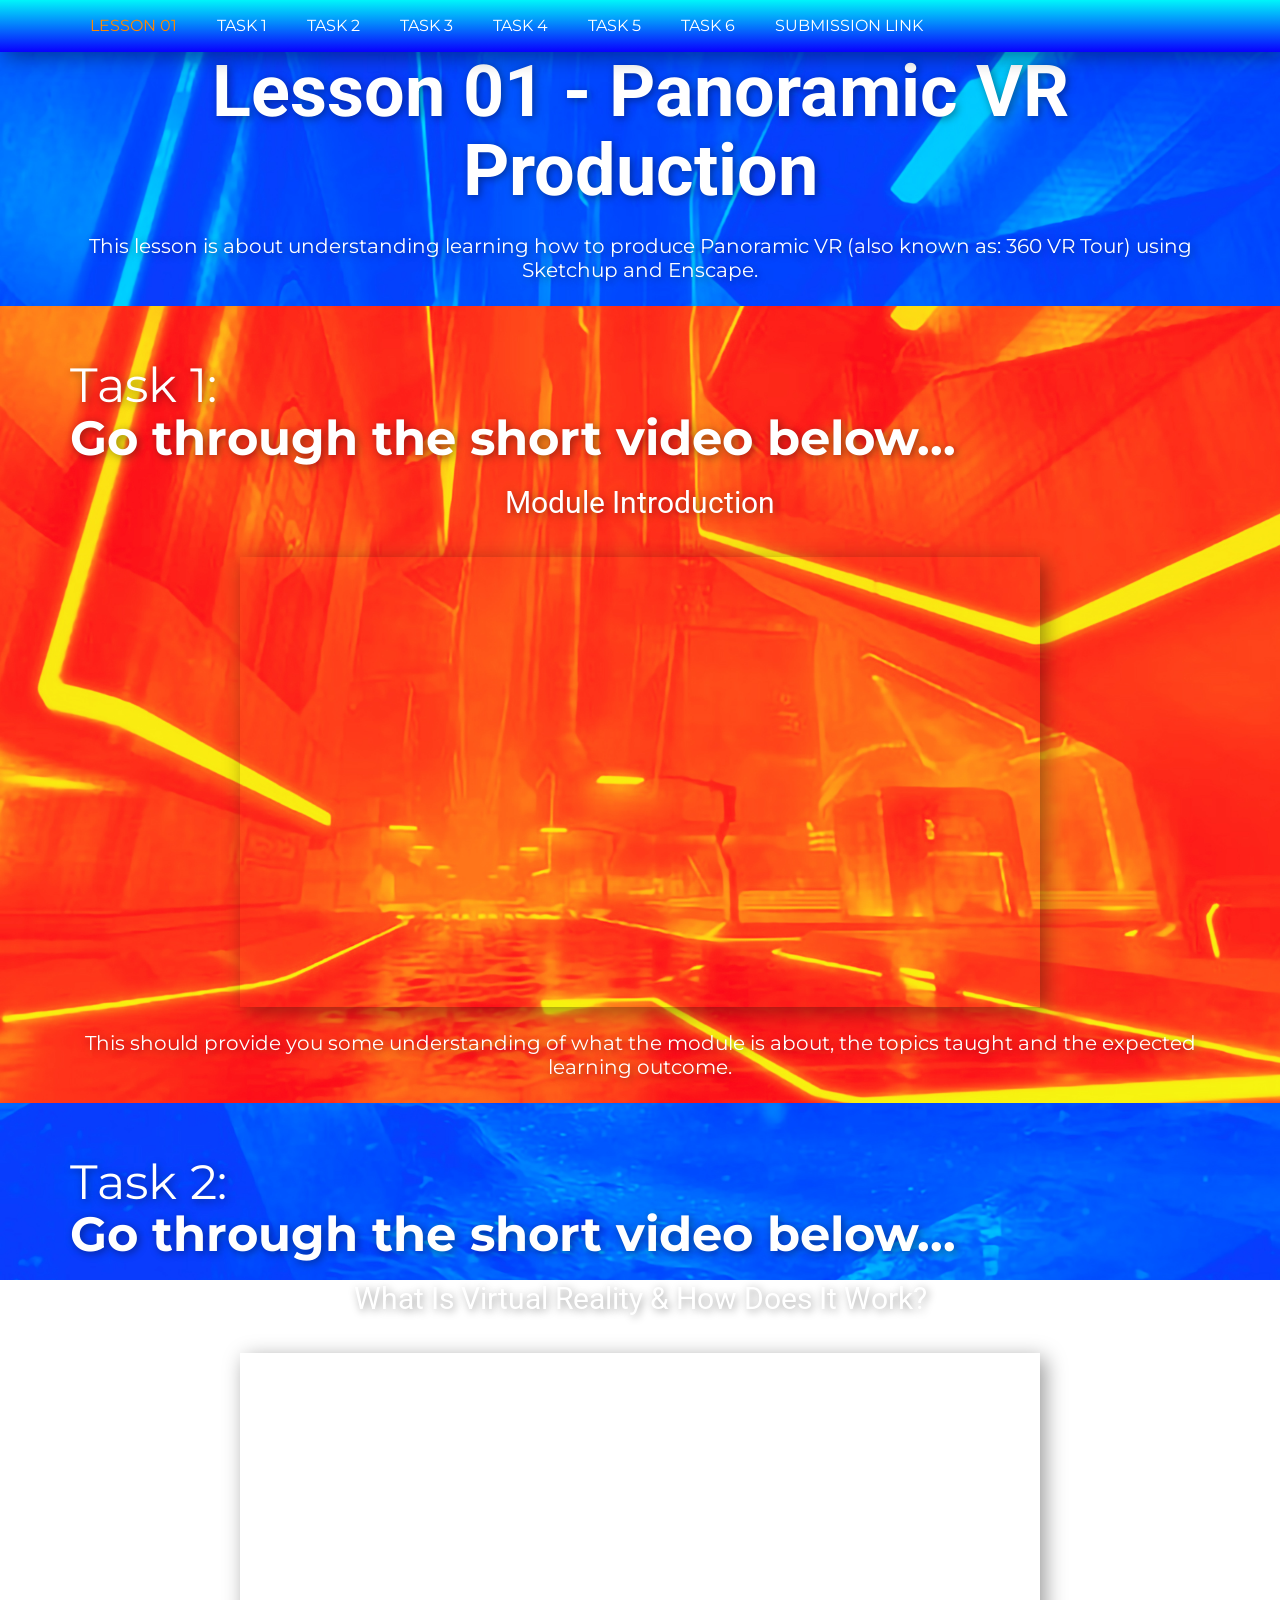
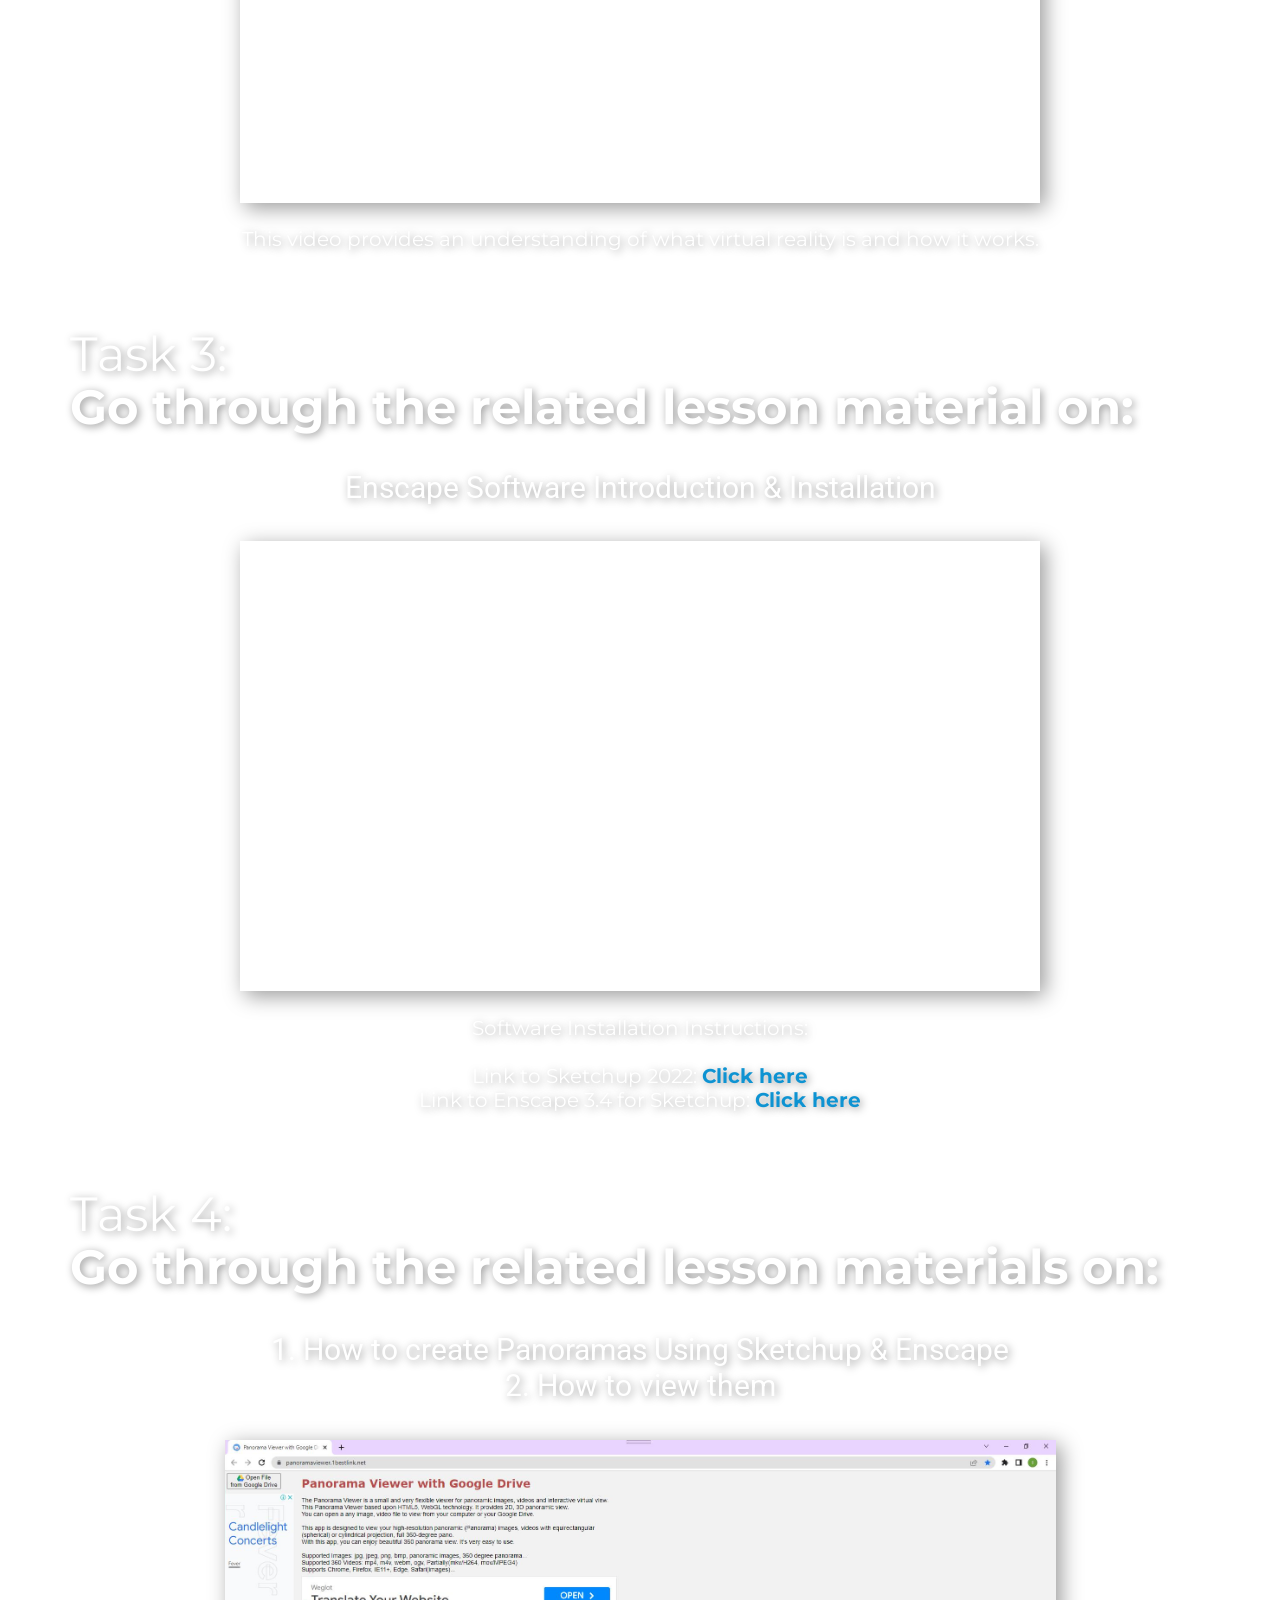
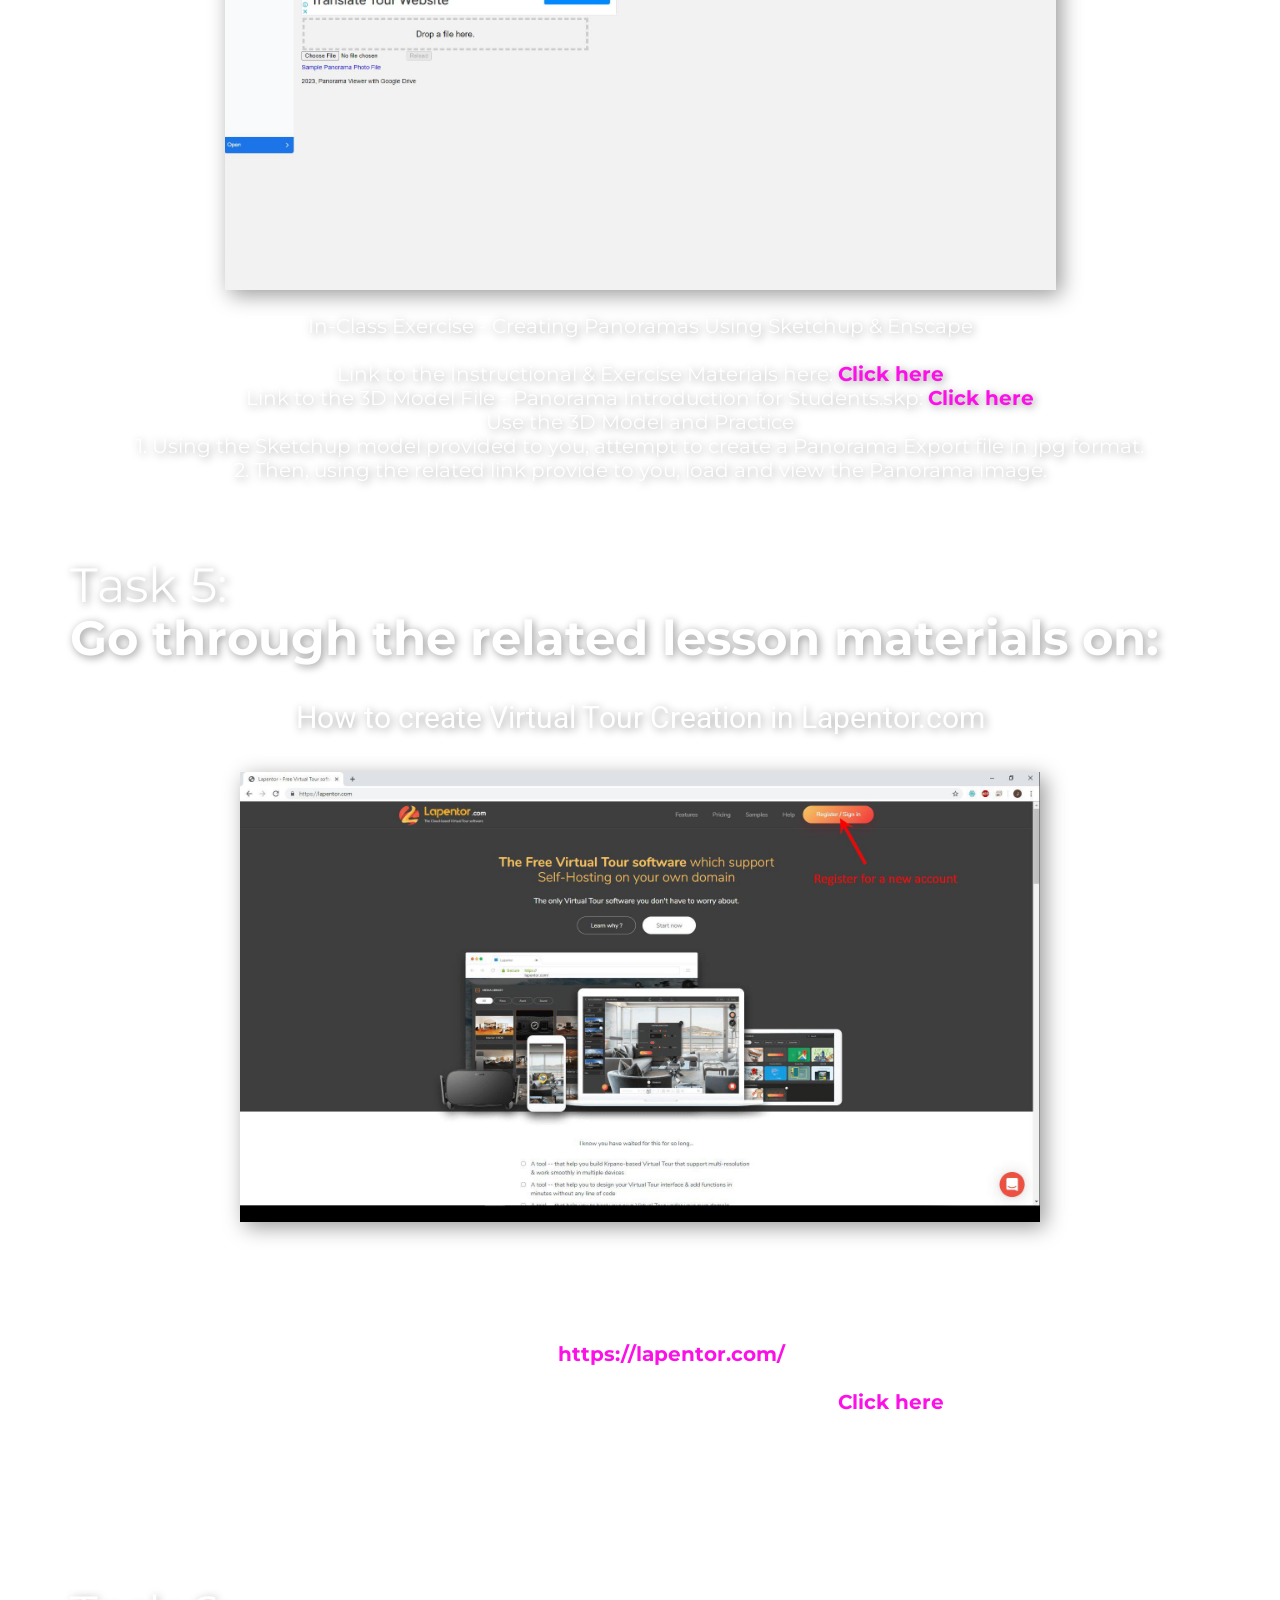
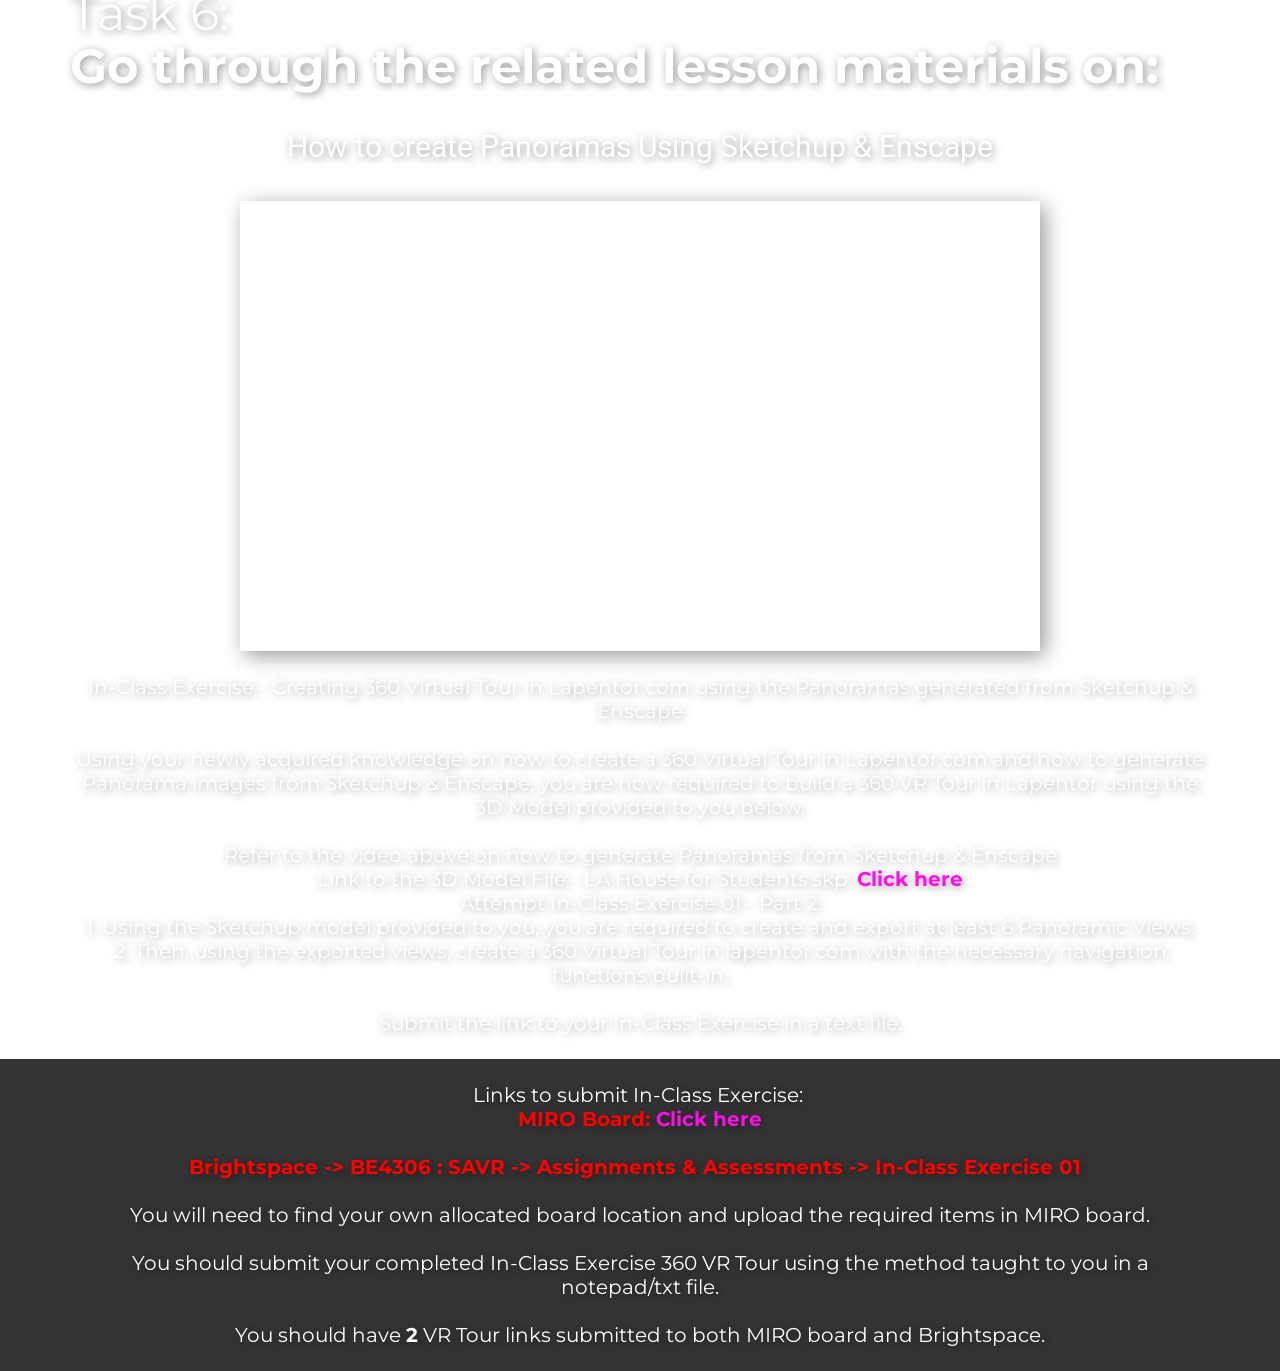
<file: index.html>
<!DOCTYPE html>
<html style="font-size: 16px;" lang="en"><head>
    <meta name="viewport" content="width=device-width, initial-scale=1.0">
    <meta charset="utf-8">
    <meta name="keywords" content="Lesson 01 -&nbsp;Lesson Title Name, Topic Title 01:Topic Name, Topic Title 02:Topic Name">
    <meta name="description" content="">
    <title>Lesson 01</title>
    <link rel="stylesheet" href="nicepage.css" media="screen">
<link rel="stylesheet" href="Lesson-01.css" media="screen">
    <script class="u-script" type="text/javascript" src="jquery.js" defer=""></script>
    <script class="u-script" type="text/javascript" src="nicepage.js" defer=""></script>
    <meta name="generator" content="Nicepage 6.3.1, nicepage.com">
    <link id="u-theme-google-font" rel="stylesheet" href="https://fonts.googleapis.com/css?family=Roboto:100,100i,300,300i,400,400i,500,500i,700,700i,900,900i|Open+Sans:300,300i,400,400i,500,500i,600,600i,700,700i,800,800i">
    <link id="u-page-google-font" rel="stylesheet" href="https://fonts.googleapis.com/css?family=Montserrat:100,100i,200,200i,300,300i,400,400i,500,500i,600,600i,700,700i,800,800i,900,900i">
    
    
    
    
    
    
    
    
    
    
    
    <script type="application/ld+json">{
		"@context": "http://schema.org",
		"@type": "Organization",
		"name": ""
}</script>
    <meta name="theme-color" content="#fc10e7">
    <meta property="og:title" content="Lesson 01">
    <meta property="og:type" content="website">
  <meta data-intl-tel-input-cdn-path="intlTelInput/"></head>
  <body data-home-page="Lesson-01.html" data-home-page-title="Lesson 01" data-path-to-root="./" data-include-products="false" class="u-body u-image u-overlap u-xl-mode" data-lang="en" style="background-position: 50% 50%; background-attachment: fixed; background-image: url(&quot;images/04.3.jpg&quot;);"><header class="u-box-shadow u-clearfix u-gradient u-header u-sticky u-sticky-53bc u-header" id="Menu"><div class="u-clearfix u-sheet u-valign-middle u-sheet-1">
        <nav class="u-align-right-md u-align-right-sm u-align-right-xs u-menu u-menu-one-level u-menu-open-right u-offcanvas u-menu-1">
          <div class="menu-collapse u-custom-font u-font-montserrat" style="font-size: 1rem; letter-spacing: 0px; text-transform: uppercase; font-weight: 500;">
            <a class="u-button-style u-custom-hover-color u-custom-left-right-menu-spacing u-custom-padding-bottom u-custom-text-active-color u-custom-text-color u-custom-text-hover-color u-custom-text-shadow u-custom-top-bottom-menu-spacing u-nav-link u-text-active-palette-1-base u-text-hover-palette-2-base u-text-white" href="#">
              <svg class="u-svg-link" viewBox="0 0 24 24"><use xmlns:xlink="http://www.w3.org/1999/xlink" xlink:href="#menu-hamburger"></use></svg>
              <svg class="u-svg-content" version="1.1" id="menu-hamburger" viewBox="0 0 16 16" x="0px" y="0px" xmlns:xlink="http://www.w3.org/1999/xlink" xmlns="http://www.w3.org/2000/svg"><g><rect y="1" width="16" height="2"></rect><rect y="7" width="16" height="2"></rect><rect y="13" width="16" height="2"></rect>
</g></svg>
            </a>
          </div>
          <div class="u-custom-menu u-nav-container">
            <ul class="u-custom-font u-font-montserrat u-nav u-unstyled u-nav-1"><li class="u-nav-item"><a class="u-button-style u-nav-link u-text-active-custom-color-5 u-text-body-alt-color u-text-hover-custom-color-4" href="Lesson-01.html" style="padding: 18px 20px;">Lesson 01</a>
</li><li class="u-nav-item"><a class="u-button-style u-nav-link u-text-active-custom-color-5 u-text-body-alt-color u-text-hover-custom-color-4" href="Lesson-01.html#Task1" style="padding: 18px 20px;">Task 1</a>
</li><li class="u-nav-item"><a class="u-button-style u-nav-link u-text-active-custom-color-5 u-text-body-alt-color u-text-hover-custom-color-4" href="Lesson-01.html#Task2" style="padding: 18px 20px;">Task 2</a>
</li><li class="u-nav-item"><a class="u-button-style u-nav-link u-text-active-custom-color-5 u-text-body-alt-color u-text-hover-custom-color-4" href="Lesson-01.html#Task3" style="padding: 18px 20px;">Task 3</a>
</li><li class="u-nav-item"><a class="u-button-style u-nav-link u-text-active-custom-color-5 u-text-body-alt-color u-text-hover-custom-color-4" href="Lesson-01.html#Task4" style="padding: 18px 20px;">Task 4</a>
</li><li class="u-nav-item"><a class="u-button-style u-nav-link u-text-active-custom-color-5 u-text-body-alt-color u-text-hover-custom-color-4" href="Lesson-01.html#Task5" style="padding: 18px 20px;">Task 5</a>
</li><li class="u-nav-item"><a class="u-button-style u-nav-link u-text-active-custom-color-5 u-text-body-alt-color u-text-hover-custom-color-4" href="Lesson-01.html#Task6" style="padding: 18px 20px;">Task 6</a>
</li><li class="u-nav-item"><a class="u-button-style u-nav-link u-text-active-custom-color-5 u-text-body-alt-color u-text-hover-custom-color-4" href="Lesson-01.html#Submission_Link" style="padding: 18px 20px;">Submission Link</a>
</li></ul>
          </div>
          <div class="u-custom-menu u-nav-container-collapse">
            <div class="u-black u-container-style u-inner-container-layout u-opacity u-opacity-75 u-sidenav">
              <div class="u-inner-container-layout u-sidenav-overflow">
                <div class="u-menu-close"></div>
                <ul class="u-align-center u-nav u-popupmenu-items u-unstyled u-nav-2"><li class="u-nav-item"><a class="u-button-style u-nav-link" href="Lesson-01.html">Lesson 01</a>
</li><li class="u-nav-item"><a class="u-button-style u-nav-link" href="Lesson-01.html#Task1">Task 1</a>
</li><li class="u-nav-item"><a class="u-button-style u-nav-link" href="Lesson-01.html#Task2">Task 2</a>
</li><li class="u-nav-item"><a class="u-button-style u-nav-link" href="Lesson-01.html#Task3">Task 3</a>
</li><li class="u-nav-item"><a class="u-button-style u-nav-link" href="Lesson-01.html#Task4">Task 4</a>
</li><li class="u-nav-item"><a class="u-button-style u-nav-link" href="Lesson-01.html#Task5">Task 5</a>
</li><li class="u-nav-item"><a class="u-button-style u-nav-link" href="Lesson-01.html#Task6">Task 6</a>
</li><li class="u-nav-item"><a class="u-button-style u-nav-link" href="Lesson-01.html#Submission_Link">Submission Link</a>
</li></ul>
              </div>
            </div>
            <div class="u-black u-menu-overlay u-opacity u-opacity-25"></div>
          </div>
        </nav>
      </div><style class="u-sticky-style" data-style-id="53bc">.u-sticky-fixed.u-sticky-53bc, .u-body.u-sticky-fixed .u-sticky-53bc {
box-shadow: 5px 5px 20px 0 rgba(0,0,0,0.4) !important
}</style></header>
    <section class="skrollable u-clearfix u-section-1" id="Lesson_Title">
      <div class="u-clearfix u-sheet u-sheet-1">
        <h1 class="u-align-center u-text u-text-body-alt-color u-title u-text-1"> Lesson 01 - Panoramic VR Production</h1>
      </div>
    </section>
    <section class="skrollable u-clearfix u-section-2" id="Lesson_Header">
      <div class="u-clearfix u-sheet u-sheet-1">
        <h4 class="u-align-center u-text u-text-body-alt-color u-text-default u-text-1">
          <br>This lesson is about understanding learning how to produce Panoramic VR (also known as: 360 VR Tour) using Sketchup and Enscape.<br>
          <br>
        </h4>
      </div>
    </section>
    <section class="skrollable u-clearfix u-image u-parallax u-section-3" id="Task1" data-image-width="1920" data-image-height="1920">
      <div class="u-clearfix u-sheet u-valign-bottom u-sheet-1">
        <h2 class="u-text u-text-body-alt-color u-text-1">
          <span style="font-weight: 400;">
            <br>Task 1:
          </span>
          <br>Go through the short video below...
        </h2>
        <h3 class="u-align-center u-text u-text-body-alt-color u-text-2">Module Introduction<br>
          <br>
        </h3>
        <div class="u-align-center u-video u-video-contain-lg u-video-contain-md u-video-contain-sm u-video-contain-xs u-video-1">
          <div class="embed-responsive embed-responsive-1">
            <iframe style="position: absolute;top: 0;left: 0;width: 100%;height: 100%;" class="embed-responsive-item" src="https://www.youtube.com/embed/XvVVH_ev0NY?mute=0&amp;showinfo=0&amp;controls=1&amp;start=0" frameborder="0" allowfullscreen=""></iframe>
          </div>
        </div>
        <h4 class="u-align-center u-text u-text-body-alt-color u-text-3">
          <br>This should provide you some understanding of what the module is about, the topics taught and the expected learning outcome.<br>
          <br>
        </h4>
      </div>
    </section>
    <section class="skrollable u-clearfix u-image u-parallax u-section-4" id="Task2" data-image-width="1920" data-image-height="1920">
      <div class="u-clearfix u-sheet u-valign-bottom u-sheet-1">
        <h2 class="u-text u-text-body-alt-color u-text-1">
          <span style="font-weight: 400;">
            <br>Task 2:
          </span>
          <br> Go through the short video below...
        </h2>
        <h3 class="u-align-center u-text u-text-body-alt-color u-text-2"> What Is Virtual Reality &amp; How Does It Work?<br>
          <br>
        </h3>
        <div class="u-align-center u-video u-video-contain-lg u-video-contain-md u-video-contain-sm u-video-contain-xs u-video-1">
          <div class="embed-responsive embed-responsive-1">
            <iframe style="position: absolute;top: 0;left: 0;width: 100%;height: 100%;" class="embed-responsive-item" src="https://www.youtube.com/embed/YSAlhBO6tR8?mute=0&amp;showinfo=0&amp;controls=1&amp;start=0" frameborder="0" allowfullscreen=""></iframe>
          </div>
        </div>
        <h4 class="u-align-center u-text u-text-body-alt-color u-text-3">
          <br>This video provides an understanding of what virtual reality is and how it works.<br>
          <br>
        </h4>
      </div>
    </section>
    <section class="skrollable u-clearfix u-image u-parallax u-section-5" id="Task3" data-image-width="1920" data-image-height="1920">
      <div class="u-clearfix u-sheet u-sheet-1">
        <h2 class="u-text u-text-body-alt-color u-text-1">
          <br>
          <span style="font-weight: 400;">Task 3:</span>
          <br> Go through the related lesson material on:
        </h2>
        <h3 class="u-align-center u-text u-text-body-alt-color u-text-2">
          <br>Enscape Software Introduction &amp; Installation<br>
          <br>
        </h3>
        <div class="u-align-center u-video u-video-contain-lg u-video-contain-md u-video-contain-sm u-video-contain-xs u-video-1">
          <div class="embed-responsive embed-responsive-1">
            <iframe style="position: absolute;top: 0;left: 0;width: 100%;height: 100%;" class="embed-responsive-item" src="https://www.youtube.com/embed/YrdtNT-V2NU?mute=0&amp;showinfo=0&amp;controls=1&amp;start=0" frameborder="0" allowfullscreen=""></iframe>
          </div>
        </div>
        <h4 class="u-align-center u-text u-text-body-alt-color u-text-3">
          <br>Software Installation Instructions:<br>
          <br>Link to Sketchup 2022: <span style="font-weight: 700;">
            <a href="https://drive.google.com/drive/folders/1EvpybGRjYTsotRarfKif5_3u6jOGR-Ju?usp=share_link" class="u-active-none u-border-none u-btn u-button-link u-button-style u-hover-none u-none u-text-palette-4-base u-btn-1" target="_blank">Click here</a>
          </span>
          <br>Link to Enscape 3.4 for Sketchup: <span style="font-weight: 700;">
            <a href="https://drive.google.com/drive/folders/1mcn2Z53v6USUTFRjC2O_JtzmhIxBEnhV?usp=share_link" class="u-active-none u-border-none u-btn u-button-link u-button-style u-hover-none u-none u-text-palette-4-base u-btn-2" target="_blank">Click here</a>
          </span>
          <br>
          <br>
        </h4>
      </div>
    </section>
    <section class="skrollable u-clearfix u-image u-parallax u-section-6" id="Task4" data-image-width="1920" data-image-height="1920">
      <div class="u-clearfix u-sheet u-valign-middle u-sheet-1">
        <h2 class="u-text u-text-body-alt-color u-text-1">
          <br>
          <span style="font-weight: 400;">Task 4:</span>
          <br>Go through the related lesson materials on:
        </h2>
        <h3 class="u-align-center u-text u-text-body-alt-color u-text-2">
          <br>1. How to create Panoramas ​Using Sketchup &amp; Enscape<br>2. How to view them<br>
          <br>
        </h3>
        <img class="u-align-center u-image u-image-default u-image-1" src="images/PanoramaViewerwithGoogleDrive.jpg" alt="" data-image-width="1921" data-image-height="1040" data-href="http://panoramaviewer.1bestlink.net/" data-target="_blank">
        <h4 class="u-align-center u-text u-text-body-alt-color u-text-3">
          <br>In-Class Exercise - Creating Panoramas Using Sketchup &amp; Enscape<br>
          <br>Link to the Instructional &amp; Exercise Materials here: <a href="https://drive.google.com/file/d/1abvZGvkPF39Kw-kIYvjLLtzMUDdTy_9g/view?usp=share_link" class="u-active-none u-border-none u-btn u-button-style u-hover-none u-none u-text-palette-1-base u-btn-1" target="_blank">Click here</a>
          <br>Link to the 3D Model File - Panorama Introduction for Students.skp: <a href="https://drive.google.com/file/d/1LvYWwXH4WXdcNemAnXID6toScCILLUS9/view?usp=drive_link" class="u-active-none u-border-none u-btn u-button-style u-hover-none u-none u-text-palette-1-base u-btn-2" target="_blank">Click here</a>
          <br>Use the 3D Model and Practice<br>1. Using the Sketchup model provided to you, attempt to create a Panorama Export file in jpg format.<br>2. Then, using the related link provide to you, load and view the Panorama image.<br>
          <br>
        </h4>
      </div>
    </section>
    <section class="skrollable u-clearfix u-image u-parallax u-section-7" id="Task5" data-image-width="1920" data-image-height="1920">
      <div class="u-clearfix u-sheet u-valign-middle u-sheet-1">
        <h2 class="u-text u-text-body-alt-color u-text-1">
          <br>
          <span style="font-weight: 400;">Task 5:</span>
          <br>Go through the related lesson materials on:
        </h2>
        <h3 class="u-align-center u-text u-text-body-alt-color u-text-2">
          <br>How to create Virtual Tour Creation in Lapentor.com<br>
          <br>
        </h3>
        <img class="u-align-center u-image u-image-default u-image-1" src="images/Lapentor.jpg" alt="" data-image-width="1920" data-image-height="1080" data-href="https://lapentor.com/" data-target="_blank">
        <h4 class="u-align-center u-text u-text-body-alt-color u-text-3">
          <br> In-Class Exercise - 360 Virtual Tour Creation<br>
          <br>Using the Panorama images provided to you, you are required to create a 360 VR Tour in the site below.<br>
          <br>Go to:&nbsp;<a href="https://lapentor.com/" class="u-active-none u-border-none u-btn u-button-link u-button-style u-hover-none u-none u-text-palette-1-base u-btn-1" target="_blank">https://lapentor.com/</a>
          <br>and Register for a free account<br>Link to the Instructional &amp; Exercise Materials here: <a href="https://drive.google.com/file/d/1LvYWwXH4WXdcNemAnXID6toScCILLUS9/view" class="u-active-none u-border-none u-btn u-button-style u-hover-none u-none u-text-palette-1-base u-btn-2" target="_blank">Click here</a>
          <br>Attempt In-Class Exercise 01 - Part 1:<br>Create a 360 Virtual Tour in lapentor.com ​with the necessary navigation functions built-in.<br>
          <br>Submit the link to your In-Class Exercise in a text file. <br>
          <br>
        </h4>
      </div>
    </section>
    <section class="skrollable u-clearfix u-image u-parallax u-section-8" id="Task6" data-image-width="1920" data-image-height="1920">
      <div class="u-clearfix u-sheet u-valign-middle u-sheet-1">
        <h2 class="u-text u-text-body-alt-color u-text-1">
          <span style="font-weight: 400;">
            <br>Task 6:
          </span>
          <br>Go through the related lesson materials on:
        </h2>
        <h3 class="u-align-center u-text u-text-body-alt-color u-text-2">
          <br>How to create Panoramas Using Sketchup &amp; Enscape<br>
          <br>
        </h3>
        <div class="u-align-center u-video u-video-contain-lg u-video-contain-md u-video-contain-sm u-video-contain-xs u-video-1">
          <div class="embed-responsive embed-responsive-1">
            <iframe style="position: absolute;top: 0;left: 0;width: 100%;height: 100%;" class="embed-responsive-item" src="https://www.youtube.com/embed/bHQFCzLmdww?mute=0&amp;showinfo=0&amp;controls=1&amp;start=0" frameborder="0" allowfullscreen=""></iframe>
          </div>
        </div>
        <h4 class="u-align-center u-text u-text-body-alt-color u-text-3">
          <br> In-Class Exercise - Creating 360 Virtual Tour in Lapentor.com using the Panoramas generated from Sketchup &amp; Enscape<br>
          <br>Using your newly acquired knowledge on how to create a 360 Virtual Tour in Lapentor.com and how to generate Panorama images from Sketchup &amp; Enscape, you are now required to build a 360 VR Tour in Lapentor using the 3D Model provided to you below.<br>
          <br> Refer to the video above on how to generate Panoramas from Sketchup &amp; Enscape<br>Link to the 3D Model File - LA House for Students.skp: <a href="https://drive.google.com/file/d/1gbF78qbM22y4gAIJiguv-xFTbGMFxdbp/view?usp=share_link" class="u-active-none u-border-none u-btn u-button-style u-hover-none u-none u-text-palette-1-base u-btn-1" target="_blank">Click here</a>
          <br> Attempt In-Class Exercise 01 - Part 2:<br>1. Using the Sketchup model provided to you, you are required to create and export at least 6 Panoramic Views.<br>2. Then, using the exported views, create a 360 Virtual Tour in lapentor.com with the necessary navigation functions built-in.<br>
          <br>Submit the link to your In-Class Exercise in a text file. <br>
          <br>
        </h4>
      </div>
    </section>
    <section class="u-clearfix u-grey-80 u-section-9" id="Submission_Link">
      <div class="u-clearfix u-sheet u-sheet-1">
        <h5 class="u-align-center u-text u-text-1">
          <br> Links to submit In-Class Exercise:&nbsp;<span style="font-weight: 700;" class="u-text-custom-color-1">
            <br>MIRO Board:&nbsp;<a href="https://miro.com/welcomeonboard/aVNzODdjVWV6Snh3UEtOZFJZN2lUY25qRjE3OERtNWNsSUxhOHhWZGpJRnlBTmt0TEs5SFZzN21Mc1Q0Z3VmV3wzNDU4NzY0NTUxMzk1NzQ5ODQ1fDI=?share_link_id=194172858670" target="_blank" class="u-active-none u-border-none u-btn u-button-style u-hover-none u-none u-text-palette-1-base u-btn-1">Click here</a>
            <br>
            <br>Brightspace -&gt; BE4306 : SAVR -&gt; Assignments &amp; Assessments -&gt; In-Class Exercise 01
          </span>&nbsp;<br>
          <br>You will need to find your own allocated board location and upload the required items in MIRO board.<br>
          <br> You should submit your completed In-Class Exercise 360 VR Tour using the method taught to you in a notepad/txt file.<br>
          <br>You should have <span style="font-weight: 700;">2</span> VR Tour links submitted to both MIRO board and Brightspace.<br>
          <br>
        </h5>
      </div>
    </section>
    <style class="u-overlap-style">.u-overlap:not(.u-sticky-scroll) .u-header {
background-color: #fc10e7 !important; background-image: linear-gradient(#00f5fa, #0900ff) !important
}</style>

</body></html>
</file>
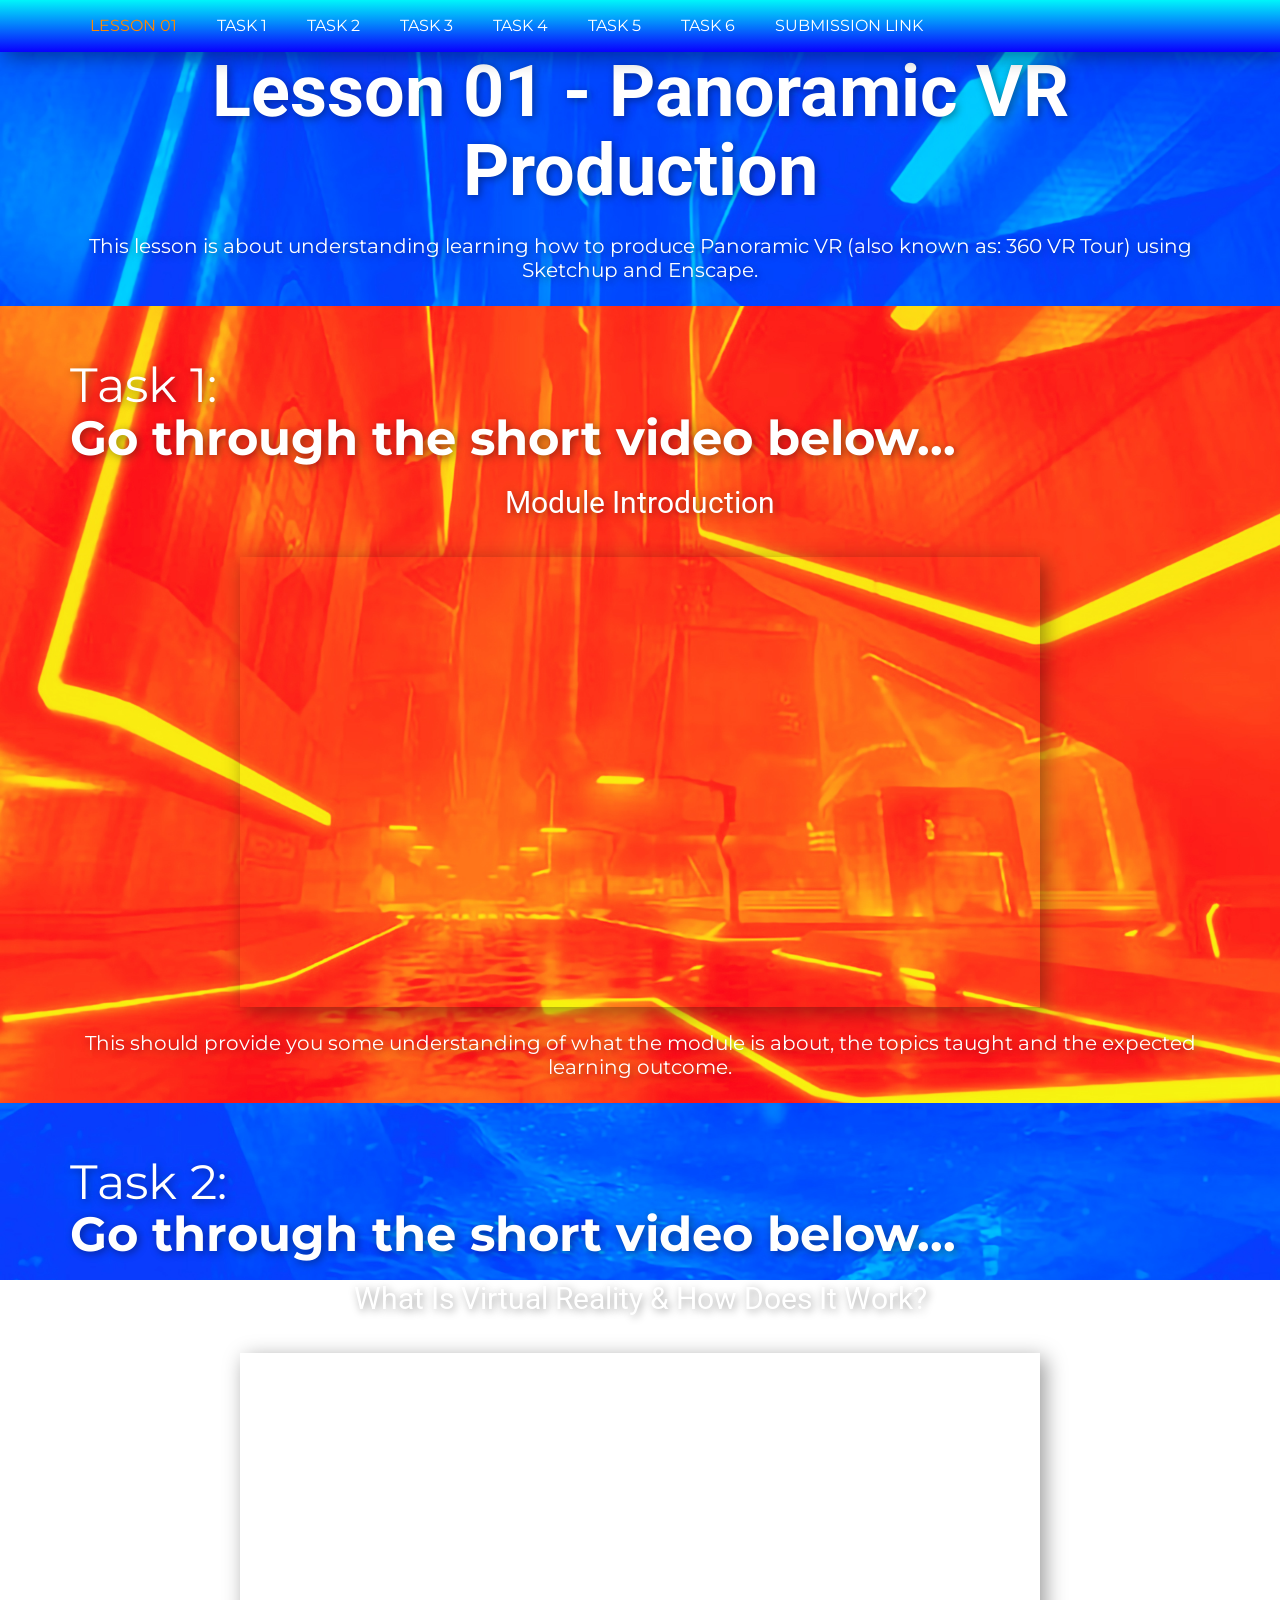
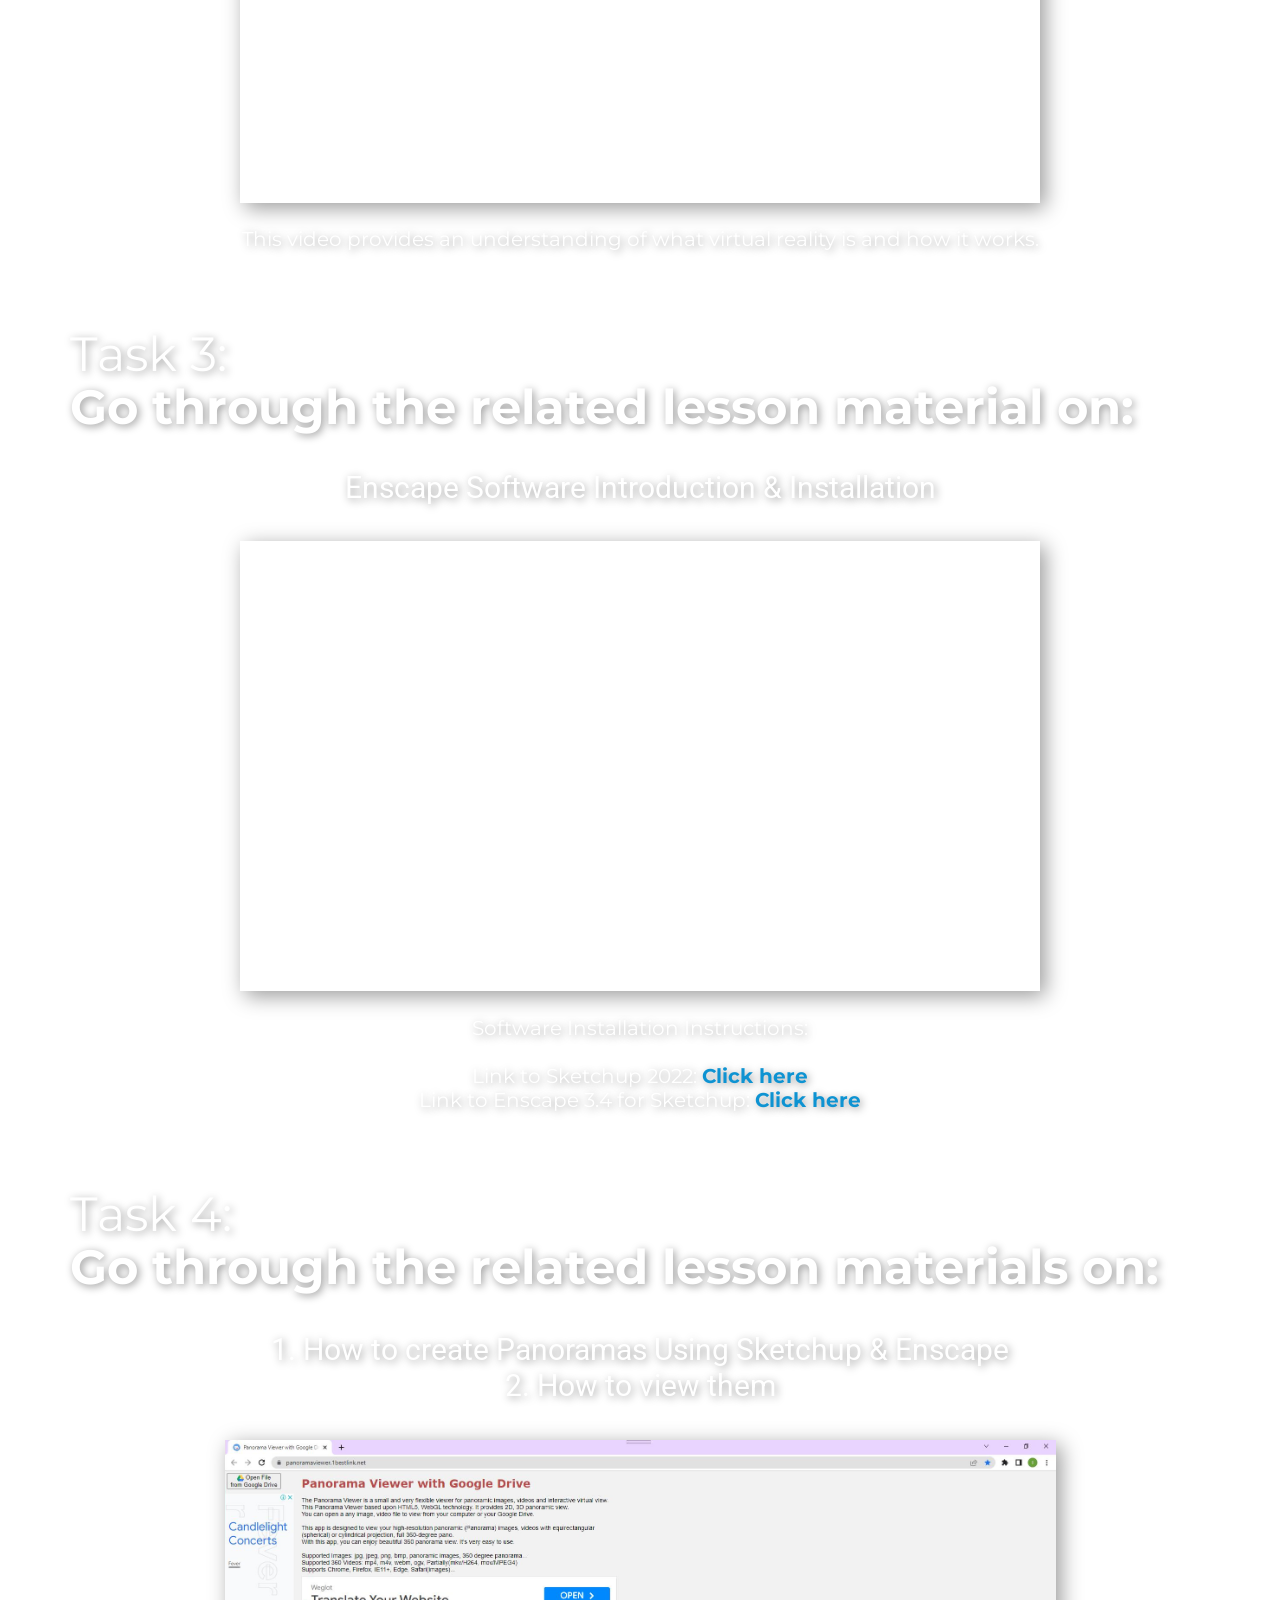
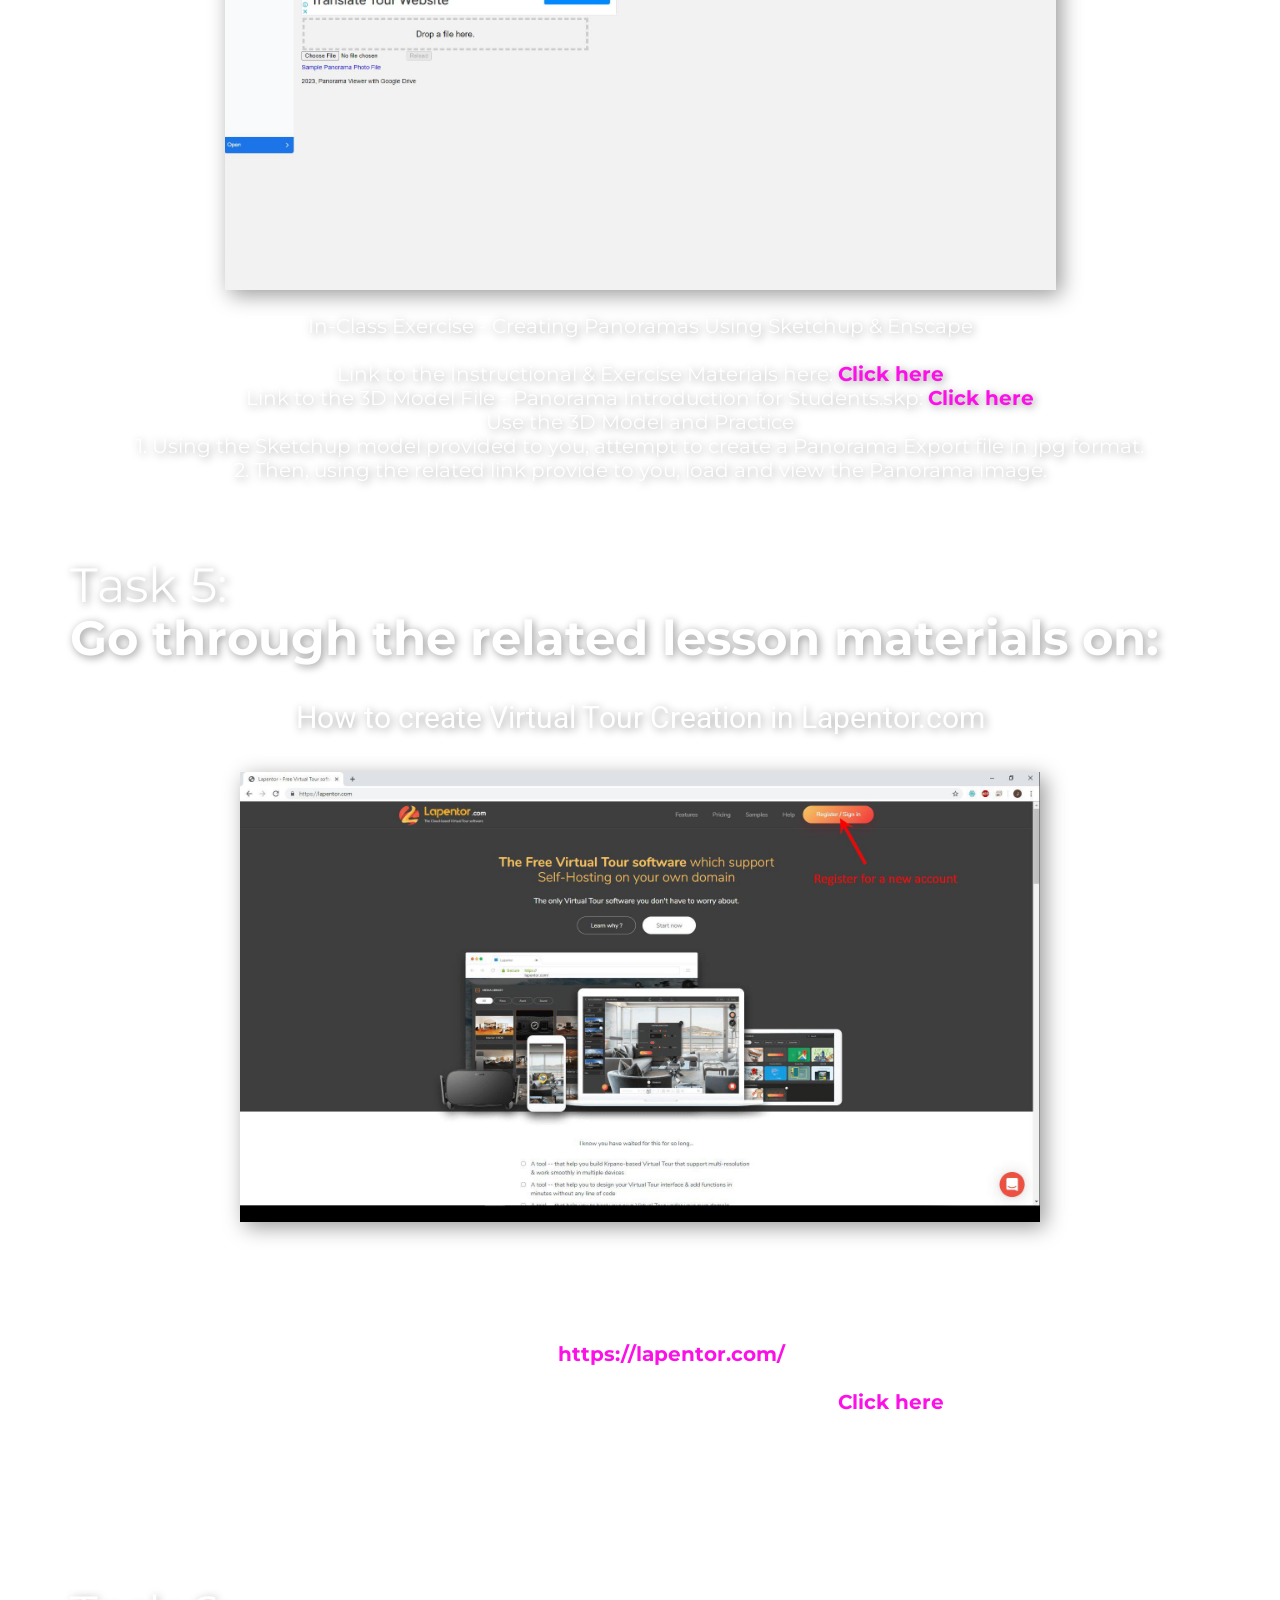
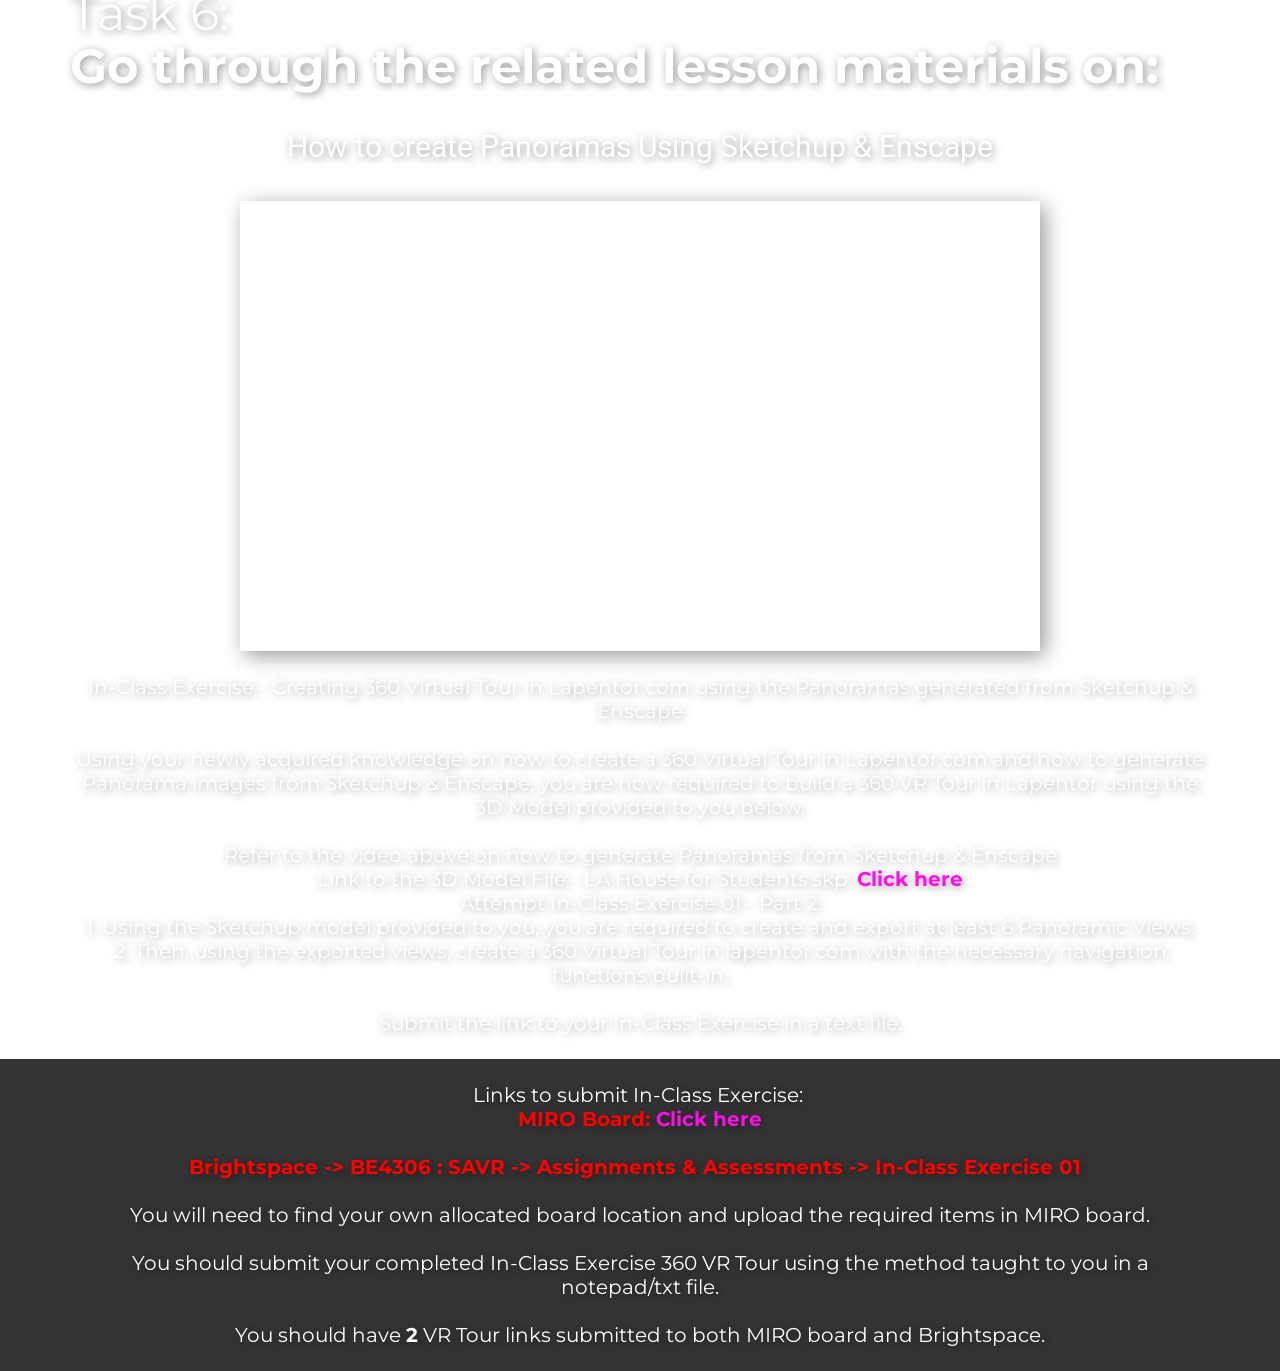
<file: Home.html>
<!DOCTYPE html>
<html style="font-size: 16px;" lang="en"><head>
    <meta name="viewport" content="width=device-width, initial-scale=1.0">
    <meta charset="utf-8">
    <meta name="keywords" content="Lesson 01 -&nbsp;Lesson Title Name, Topic Title 01:Topic Name, Topic Title 02:Topic Name">
    <meta name="description" content="">
    <title>Lesson 01</title>
    <link rel="stylesheet" href="nicepage.css" media="screen">
<link rel="stylesheet" href="Lesson-01.css" media="screen">
    <script class="u-script" type="text/javascript" src="jquery.js" defer=""></script>
    <script class="u-script" type="text/javascript" src="nicepage.js" defer=""></script>
    <meta name="generator" content="Nicepage 6.3.1, nicepage.com">
    <link id="u-theme-google-font" rel="stylesheet" href="https://fonts.googleapis.com/css?family=Roboto:100,100i,300,300i,400,400i,500,500i,700,700i,900,900i|Open+Sans:300,300i,400,400i,500,500i,600,600i,700,700i,800,800i">
    <link id="u-page-google-font" rel="stylesheet" href="https://fonts.googleapis.com/css?family=Montserrat:100,100i,200,200i,300,300i,400,400i,500,500i,600,600i,700,700i,800,800i,900,900i">
    
    
    
    
    
    
    
    
    
    
    
    <script type="application/ld+json">{
		"@context": "http://schema.org",
		"@type": "Organization",
		"name": ""
}</script>
    <meta name="theme-color" content="#fc10e7">
    <meta property="og:title" content="Lesson 01">
    <meta property="og:type" content="website">
  <meta data-intl-tel-input-cdn-path="intlTelInput/"></head>
  <body data-path-to-root="./" data-include-products="false" class="u-body u-image u-overlap u-xl-mode" data-lang="en" style="background-position: 50% 50%; background-attachment: fixed; background-image: url(&quot;images/04.3.jpg&quot;);"><header class="u-box-shadow u-clearfix u-gradient u-header u-sticky u-sticky-53bc u-header" id="Menu"><div class="u-clearfix u-sheet u-valign-middle u-sheet-1">
        <nav class="u-align-right-md u-align-right-sm u-align-right-xs u-menu u-menu-one-level u-menu-open-right u-offcanvas u-menu-1">
          <div class="menu-collapse u-custom-font u-font-montserrat" style="font-size: 1rem; letter-spacing: 0px; text-transform: uppercase; font-weight: 500;">
            <a class="u-button-style u-custom-hover-color u-custom-left-right-menu-spacing u-custom-padding-bottom u-custom-text-active-color u-custom-text-color u-custom-text-hover-color u-custom-text-shadow u-custom-top-bottom-menu-spacing u-nav-link u-text-active-palette-1-base u-text-hover-palette-2-base u-text-white" href="#">
              <svg class="u-svg-link" viewBox="0 0 24 24"><use xmlns:xlink="http://www.w3.org/1999/xlink" xlink:href="#menu-hamburger"></use></svg>
              <svg class="u-svg-content" version="1.1" id="menu-hamburger" viewBox="0 0 16 16" x="0px" y="0px" xmlns:xlink="http://www.w3.org/1999/xlink" xmlns="http://www.w3.org/2000/svg"><g><rect y="1" width="16" height="2"></rect><rect y="7" width="16" height="2"></rect><rect y="13" width="16" height="2"></rect>
</g></svg>
            </a>
          </div>
          <div class="u-custom-menu u-nav-container">
            <ul class="u-custom-font u-font-montserrat u-nav u-unstyled u-nav-1"><li class="u-nav-item"><a class="u-button-style u-nav-link u-text-active-custom-color-5 u-text-body-alt-color u-text-hover-custom-color-4" href="Lesson-01.html" style="padding: 18px 20px;">Lesson 01</a>
</li><li class="u-nav-item"><a class="u-button-style u-nav-link u-text-active-custom-color-5 u-text-body-alt-color u-text-hover-custom-color-4" href="Lesson-01.html#Task1" style="padding: 18px 20px;">Task 1</a>
</li><li class="u-nav-item"><a class="u-button-style u-nav-link u-text-active-custom-color-5 u-text-body-alt-color u-text-hover-custom-color-4" href="Lesson-01.html#Task2" style="padding: 18px 20px;">Task 2</a>
</li><li class="u-nav-item"><a class="u-button-style u-nav-link u-text-active-custom-color-5 u-text-body-alt-color u-text-hover-custom-color-4" href="Lesson-01.html#Task3" style="padding: 18px 20px;">Task 3</a>
</li><li class="u-nav-item"><a class="u-button-style u-nav-link u-text-active-custom-color-5 u-text-body-alt-color u-text-hover-custom-color-4" href="Lesson-01.html#Task4" style="padding: 18px 20px;">Task 4</a>
</li><li class="u-nav-item"><a class="u-button-style u-nav-link u-text-active-custom-color-5 u-text-body-alt-color u-text-hover-custom-color-4" href="Lesson-01.html#Task5" style="padding: 18px 20px;">Task 5</a>
</li><li class="u-nav-item"><a class="u-button-style u-nav-link u-text-active-custom-color-5 u-text-body-alt-color u-text-hover-custom-color-4" href="Lesson-01.html#Task6" style="padding: 18px 20px;">Task 6</a>
</li><li class="u-nav-item"><a class="u-button-style u-nav-link u-text-active-custom-color-5 u-text-body-alt-color u-text-hover-custom-color-4" href="Lesson-01.html#Submission_Link" style="padding: 18px 20px;">Submission Link</a>
</li></ul>
          </div>
          <div class="u-custom-menu u-nav-container-collapse">
            <div class="u-black u-container-style u-inner-container-layout u-opacity u-opacity-75 u-sidenav">
              <div class="u-inner-container-layout u-sidenav-overflow">
                <div class="u-menu-close"></div>
                <ul class="u-align-center u-nav u-popupmenu-items u-unstyled u-nav-2"><li class="u-nav-item"><a class="u-button-style u-nav-link" href="Lesson-01.html">Lesson 01</a>
</li><li class="u-nav-item"><a class="u-button-style u-nav-link" href="Lesson-01.html#Task1">Task 1</a>
</li><li class="u-nav-item"><a class="u-button-style u-nav-link" href="Lesson-01.html#Task2">Task 2</a>
</li><li class="u-nav-item"><a class="u-button-style u-nav-link" href="Lesson-01.html#Task3">Task 3</a>
</li><li class="u-nav-item"><a class="u-button-style u-nav-link" href="Lesson-01.html#Task4">Task 4</a>
</li><li class="u-nav-item"><a class="u-button-style u-nav-link" href="Lesson-01.html#Task5">Task 5</a>
</li><li class="u-nav-item"><a class="u-button-style u-nav-link" href="Lesson-01.html#Task6">Task 6</a>
</li><li class="u-nav-item"><a class="u-button-style u-nav-link" href="Lesson-01.html#Submission_Link">Submission Link</a>
</li></ul>
              </div>
            </div>
            <div class="u-black u-menu-overlay u-opacity u-opacity-25"></div>
          </div>
        </nav>
      </div><style class="u-sticky-style" data-style-id="53bc">.u-sticky-fixed.u-sticky-53bc, .u-body.u-sticky-fixed .u-sticky-53bc {
box-shadow: 5px 5px 20px 0 rgba(0,0,0,0.4) !important
}</style></header>
    <section class="skrollable u-clearfix u-section-1" id="Lesson_Title">
      <div class="u-clearfix u-sheet u-sheet-1">
        <h1 class="u-align-center u-text u-text-body-alt-color u-title u-text-1"> Lesson 01 - Panoramic VR Production</h1>
      </div>
    </section>
    <section class="skrollable u-clearfix u-section-2" id="Lesson_Header">
      <div class="u-clearfix u-sheet u-sheet-1">
        <h4 class="u-align-center u-text u-text-body-alt-color u-text-default u-text-1">
          <br>This lesson is about understanding learning how to produce Panoramic VR (also known as: 360 VR Tour) using Sketchup and Enscape.<br>
          <br>
        </h4>
      </div>
    </section>
    <section class="skrollable u-clearfix u-image u-parallax u-section-3" id="Task1" data-image-width="1920" data-image-height="1920">
      <div class="u-clearfix u-sheet u-valign-bottom u-sheet-1">
        <h2 class="u-text u-text-body-alt-color u-text-1">
          <span style="font-weight: 400;">
            <br>Task 1:
          </span>
          <br>Go through the short video below...
        </h2>
        <h3 class="u-align-center u-text u-text-body-alt-color u-text-2">Module Introduction<br>
          <br>
        </h3>
        <div class="u-align-center u-video u-video-contain-lg u-video-contain-md u-video-contain-sm u-video-contain-xs u-video-1">
          <div class="embed-responsive embed-responsive-1">
            <iframe style="position: absolute;top: 0;left: 0;width: 100%;height: 100%;" class="embed-responsive-item" src="https://www.youtube.com/embed/XvVVH_ev0NY?mute=0&amp;showinfo=0&amp;controls=1&amp;start=0" frameborder="0" allowfullscreen=""></iframe>
          </div>
        </div>
        <h4 class="u-align-center u-text u-text-body-alt-color u-text-3">
          <br>This should provide you some understanding of what the module is about, the topics taught and the expected learning outcome.<br>
          <br>
        </h4>
      </div>
    </section>
    <section class="skrollable u-clearfix u-image u-parallax u-section-4" id="Task2" data-image-width="1920" data-image-height="1920">
      <div class="u-clearfix u-sheet u-valign-bottom u-sheet-1">
        <h2 class="u-text u-text-body-alt-color u-text-1">
          <span style="font-weight: 400;">
            <br>Task 2:
          </span>
          <br> Go through the short video below...
        </h2>
        <h3 class="u-align-center u-text u-text-body-alt-color u-text-2"> What Is Virtual Reality &amp; How Does It Work?<br>
          <br>
        </h3>
        <div class="u-align-center u-video u-video-contain-lg u-video-contain-md u-video-contain-sm u-video-contain-xs u-video-1">
          <div class="embed-responsive embed-responsive-1">
            <iframe style="position: absolute;top: 0;left: 0;width: 100%;height: 100%;" class="embed-responsive-item" src="https://www.youtube.com/embed/YSAlhBO6tR8?mute=0&amp;showinfo=0&amp;controls=1&amp;start=0" frameborder="0" allowfullscreen=""></iframe>
          </div>
        </div>
        <h4 class="u-align-center u-text u-text-body-alt-color u-text-3">
          <br>This video provides an understanding of what virtual reality is and how it works.<br>
          <br>
        </h4>
      </div>
    </section>
    <section class="skrollable u-clearfix u-image u-parallax u-section-5" id="Task3" data-image-width="1920" data-image-height="1920">
      <div class="u-clearfix u-sheet u-sheet-1">
        <h2 class="u-text u-text-body-alt-color u-text-1">
          <br>
          <span style="font-weight: 400;">Task 3:</span>
          <br> Go through the related lesson material on:
        </h2>
        <h3 class="u-align-center u-text u-text-body-alt-color u-text-2">
          <br>Enscape Software Introduction &amp; Installation<br>
          <br>
        </h3>
        <div class="u-align-center u-video u-video-contain-lg u-video-contain-md u-video-contain-sm u-video-contain-xs u-video-1">
          <div class="embed-responsive embed-responsive-1">
            <iframe style="position: absolute;top: 0;left: 0;width: 100%;height: 100%;" class="embed-responsive-item" src="https://www.youtube.com/embed/YrdtNT-V2NU?mute=0&amp;showinfo=0&amp;controls=1&amp;start=0" frameborder="0" allowfullscreen=""></iframe>
          </div>
        </div>
        <h4 class="u-align-center u-text u-text-body-alt-color u-text-3">
          <br>Software Installation Instructions:<br>
          <br>Link to Sketchup 2022: <span style="font-weight: 700;">
            <a href="https://drive.google.com/drive/folders/1EvpybGRjYTsotRarfKif5_3u6jOGR-Ju?usp=share_link" class="u-active-none u-border-none u-btn u-button-link u-button-style u-hover-none u-none u-text-palette-4-base u-btn-1" target="_blank">Click here</a>
          </span>
          <br>Link to Enscape 3.4 for Sketchup: <span style="font-weight: 700;">
            <a href="https://drive.google.com/drive/folders/1mcn2Z53v6USUTFRjC2O_JtzmhIxBEnhV?usp=share_link" class="u-active-none u-border-none u-btn u-button-link u-button-style u-hover-none u-none u-text-palette-4-base u-btn-2" target="_blank">Click here</a>
          </span>
          <br>
          <br>
        </h4>
      </div>
    </section>
    <section class="skrollable u-clearfix u-image u-parallax u-section-6" id="Task4" data-image-width="1920" data-image-height="1920">
      <div class="u-clearfix u-sheet u-valign-middle u-sheet-1">
        <h2 class="u-text u-text-body-alt-color u-text-1">
          <br>
          <span style="font-weight: 400;">Task 4:</span>
          <br>Go through the related lesson materials on:
        </h2>
        <h3 class="u-align-center u-text u-text-body-alt-color u-text-2">
          <br>1. How to create Panoramas ​Using Sketchup &amp; Enscape<br>2. How to view them<br>
          <br>
        </h3>
        <img class="u-align-center u-image u-image-default u-image-1" src="images/PanoramaViewerwithGoogleDrive.jpg" alt="" data-image-width="1921" data-image-height="1040" data-href="http://panoramaviewer.1bestlink.net/" data-target="_blank">
        <h4 class="u-align-center u-text u-text-body-alt-color u-text-3">
          <br>In-Class Exercise - Creating Panoramas Using Sketchup &amp; Enscape<br>
          <br>Link to the Instructional &amp; Exercise Materials here: <a href="https://drive.google.com/file/d/1abvZGvkPF39Kw-kIYvjLLtzMUDdTy_9g/view?usp=share_link" class="u-active-none u-border-none u-btn u-button-style u-hover-none u-none u-text-palette-1-base u-btn-1" target="_blank">Click here</a>
          <br>Link to the 3D Model File - Panorama Introduction for Students.skp: <a href="https://drive.google.com/file/d/1Js0wTdf67oLDNqwguV2Wn05U8jPbHbJF/view" class="u-active-none u-border-none u-btn u-button-style u-hover-none u-none u-text-palette-1-base u-btn-2" target="_blank">Click here</a>
          <br>Use the 3D Model and Practice<br>1. Using the Sketchup model provided to you, attempt to create a Panorama Export file in jpg format.<br>2. Then, using the related link provide to you, load and view the Panorama image.<br>
          <br>
        </h4>
      </div>
    </section>
    <section class="skrollable u-clearfix u-image u-parallax u-section-7" id="Task5" data-image-width="1920" data-image-height="1920">
      <div class="u-clearfix u-sheet u-valign-middle u-sheet-1">
        <h2 class="u-text u-text-body-alt-color u-text-1">
          <br>
          <span style="font-weight: 400;">Task 5:</span>
          <br>Go through the related lesson materials on:
        </h2>
        <h3 class="u-align-center u-text u-text-body-alt-color u-text-2">
          <br>How to create Virtual Tour Creation in Lapentor.com<br>
          <br>
        </h3>
        <img class="u-align-center u-image u-image-default u-image-1" src="images/Lapentor.jpg" alt="" data-image-width="1920" data-image-height="1080" data-href="https://lapentor.com/" data-target="_blank">
        <h4 class="u-align-center u-text u-text-body-alt-color u-text-3">
          <br> In-Class Exercise - 360 Virtual Tour Creation<br>
          <br>Using the Panorama images provided to you, you are required to create a 360 VR Tour in the site below.<br>
          <br>Go to:&nbsp;<a href="https://lapentor.com/" class="u-active-none u-border-none u-btn u-button-link u-button-style u-hover-none u-none u-text-palette-1-base u-btn-1" target="_blank">https://lapentor.com/</a>
          <br>and Register for a free account<br>Link to the Instructional &amp; Exercise Materials here: <a href="https://drive.google.com/file/d/1LvYWwXH4WXdcNemAnXID6toScCILLUS9/view" class="u-active-none u-border-none u-btn u-button-style u-hover-none u-none u-text-palette-1-base u-btn-2" target="_blank">Click here</a>
          <br>Attempt In-Class Exercise 01 - Part 1:<br>Create a 360 Virtual Tour in lapentor.com ​with the necessary navigation functions built-in.<br>
          <br>Submit the link to your In-Class Exercise in a text file. <br>
          <br>
        </h4>
      </div>
    </section>
    <section class="skrollable u-clearfix u-image u-parallax u-section-8" id="Task6" data-image-width="1920" data-image-height="1920">
      <div class="u-clearfix u-sheet u-valign-middle u-sheet-1">
        <h2 class="u-text u-text-body-alt-color u-text-1">
          <span style="font-weight: 400;">
            <br>Task 6:
          </span>
          <br>Go through the related lesson materials on:
        </h2>
        <h3 class="u-align-center u-text u-text-body-alt-color u-text-2">
          <br>How to create Panoramas Using Sketchup &amp; Enscape<br>
          <br>
        </h3>
        <div class="u-align-center u-video u-video-contain-lg u-video-contain-md u-video-contain-sm u-video-contain-xs u-video-1">
          <div class="embed-responsive embed-responsive-1">
            <iframe style="position: absolute;top: 0;left: 0;width: 100%;height: 100%;" class="embed-responsive-item" src="https://www.youtube.com/embed/bHQFCzLmdww?mute=0&amp;showinfo=0&amp;controls=1&amp;start=0" frameborder="0" allowfullscreen=""></iframe>
          </div>
        </div>
        <h4 class="u-align-center u-text u-text-body-alt-color u-text-3">
          <br> In-Class Exercise - Creating 360 Virtual Tour in Lapentor.com using the Panoramas generated from Sketchup &amp; Enscape<br>
          <br>Using your newly acquired knowledge on how to create a 360 Virtual Tour in Lapentor.com and how to generate Panorama images from Sketchup &amp; Enscape, you are now required to build a 360 VR Tour in Lapentor using the 3D Model provided to you below.<br>
          <br> Refer to the video above on how to generate Panoramas from Sketchup &amp; Enscape<br>Link to the 3D Model File - LA House for Students.skp: <a href="https://drive.google.com/file/d/1gbF78qbM22y4gAIJiguv-xFTbGMFxdbp/view?usp=share_link" class="u-active-none u-border-none u-btn u-button-style u-hover-none u-none u-text-palette-1-base u-btn-1" target="_blank">Click here</a>
          <br> Attempt In-Class Exercise 01 - Part 2:<br>1. Using the Sketchup model provided to you, you are required to create and export at least 6 Panoramic Views.<br>2. Then, using the exported views, create a 360 Virtual Tour in lapentor.com with the necessary navigation functions built-in.<br>
          <br>Submit the link to your In-Class Exercise in a text file. <br>
          <br>
        </h4>
      </div>
    </section>
    <section class="u-clearfix u-grey-80 u-section-9" id="Submission_Link">
      <div class="u-clearfix u-sheet u-sheet-1">
        <h5 class="u-align-center u-text u-text-1">
          <br> Links to submit In-Class Exercise:&nbsp;<span style="font-weight: 700;" class="u-text-custom-color-1">
            <br>MIRO Board:&nbsp;<a href="https://miro.com/app/board/uXjVNheZD0U=/?share_link_id=161109419842" target="_blank" class="u-active-none u-border-none u-btn u-button-style u-hover-none u-none u-text-palette-1-base u-btn-1">Click here</a>
            <br>
            <br>Brightspace -&gt; BE4306 : SAVR -&gt; Assignments &amp; Assessments -&gt; In-Class Exercise 01
          </span>&nbsp;<br>
          <br>You will need to find your own allocated board location and upload the required items in MIRO board.<br>
          <br> You should submit your completed In-Class Exercise 360 VR Tour using the method taught to you in a notepad/txt file.<br>
          <br>You should have <span style="font-weight: 700;">2</span> VR Tour links submitted to both MIRO board and Brightspace.<br>
          <br>
        </h5>
      </div>
    </section>
    <style class="u-overlap-style">.u-overlap:not(.u-sticky-scroll) .u-header {
background-color: #fc10e7 !important; background-image: linear-gradient(#00f5fa, #0900ff) !important
}</style>

</body></html>
</file>
